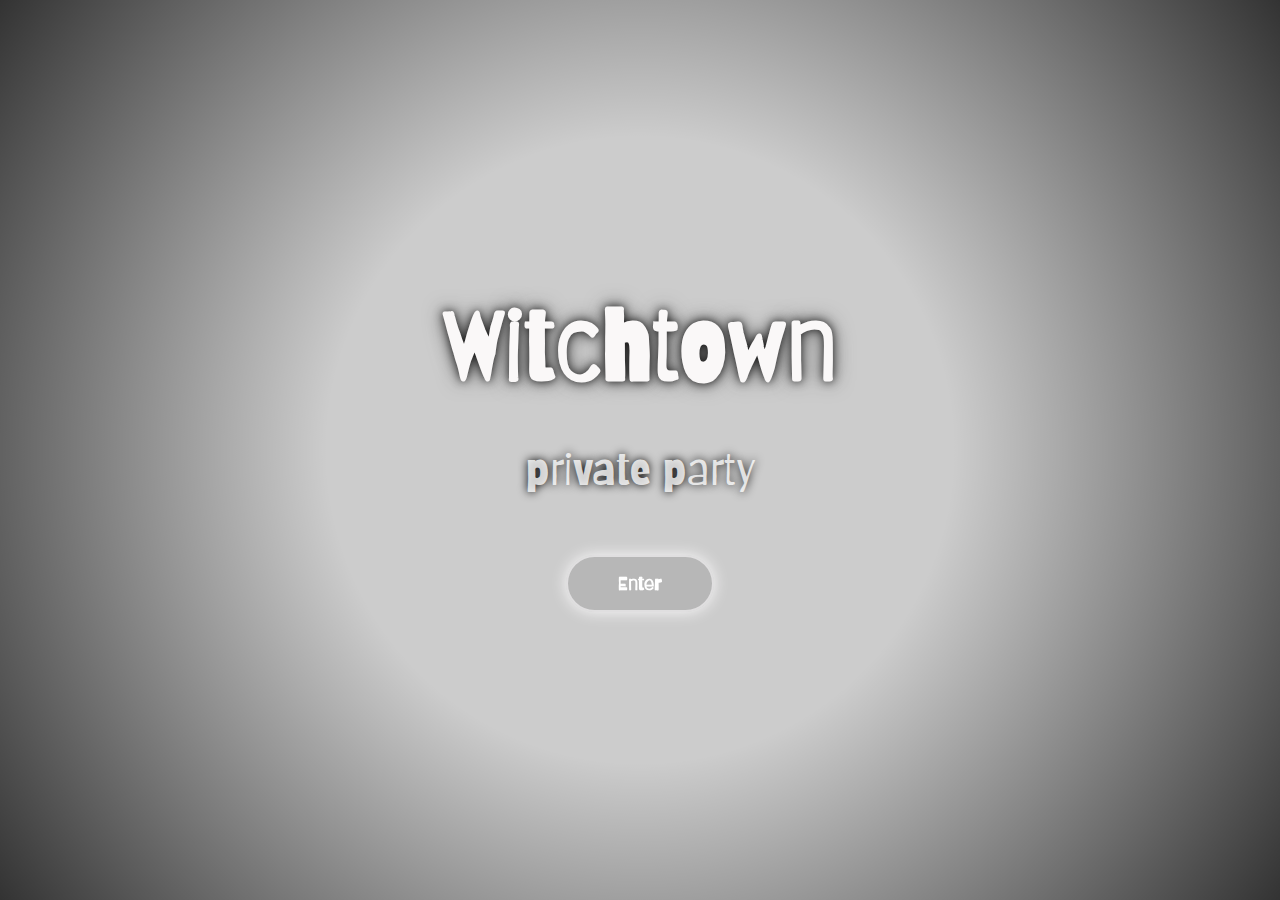
<file: index.html>
<!DOCTYPE html>
<html lang="en">
<head>
    <meta charset="UTF-8">
    <title>Witchtown</title>
    <meta name="viewport" content="width=device-width, initial-scale=1.0">
    <style>
        * {
            margin: 0;
            padding: 0;
            box-sizing: border-box;
            font-family: "Barriecito", system-ui;
        }
        .barriecito-regular {
           font-family: "Barriecito", system-ui;
           font-weight: 00;
           font-style: normal;
}

        body {
            height: 100vh;
            background: url('https://i.postimg.cc/CKcLfkXT/d1a9630d4e9adeec437875ff8d78fbd7.jpg') no-repeat center center/cover fixed;
            display: flex;
            justify-content: center;
            align-items: center;
            overflow: hidden;
            position: relative;
        }

        body::before {
            content: "";
            position: absolute;
            inset: 0;
            background: radial-gradient(circle at center,
                rgba(0,0,0,0.2) 40%,
                rgba(0,0,0,0.8) 100%);
            z-index: 0;
        }

        .landing-container {
            position: relative;
            z-index: 1;
            text-align: center;
            display: flex;
            flex-direction: column;
            align-items: center;
            justify-content: center;
            gap: 40px;
        }

        .landing-title {
            font-size: 6rem;
            font-weight: 700;
            color: #faf8f8;
            text-shadow: 
                0 0 10px rgba(0, 0, 0, 0.8),
                0 0 20px rgba(0, 0, 0, 0.6),
                0 0 30px rgba(255, 255, 255, 0.3);
            letter-spacing: px;
            animation: glow s ease-in-out infinite;
        }

        @keyframes glow {
            0%, 100% {
                text-shadow: 
                    0 0 10px rgb(253, 253, 253),
                    0 0 20px rgb(176, 176, 177),
                    0 0 30px rgba(0, 0, 0, 0.3);
            }
            50% {
                text-shadow: 
                    0 0 20px rgb(252, 249, 249),
                    0 0 30px rgba(0, 0, 0, 0.8),
                    0 0 40px rgb(0, 0, 0);
            }
        }

        .landing-subtitle {
            font-size: 2.7rem;
            color: rgba(255, 255, 255, 0.8);
            text-shadow: 0 0 10px rgb(0, 0, 0);
            margin-bottom: 20px;
        }

        .enter-button {
            padding: 15px 50px;
            font-size: 1.2rem;
            font-weight: 600;
            border: 2px solid rgba(250, 249, 250, 0.6);
            background: rgba(0, 0, 0, 0.1);
            color: #ffffff;
            border-radius: 50px;
            cursor: pointer;
            text-decoration: none;
            display: inline-block;
            transition: all 0.3s ease;
            backdrop-filter: blur(7px);
            box-shadow: 0 0 15px rgb(250, 249, 250);
        }

        .enter-button:hover {
            background: rgb(7, 7, 7);
            border-color: rgb(251, 250, 252);
            transform: scale(1.05);
            box-shadow: 0 0 30px rgba(250, 249, 250, 0.6);
        }

        .enter-button:active {
            transform: scale(0.98);
        }

        @media(max-width: 600px) {
            .landing-title {
                font-size: 2.5rem;
            }

            .landing-subtitle {
                font-size: 1.1rem;
            }

            .enter-button {
                padding: 12px 40px;
                font-size: 1rem;
            }
        }
    </style>
</head>
<link rel="preconnect" href="https://fonts.googleapis.com">
<link rel="preconnect" href="https://fonts.gstatic.com" crossorigin>
<link href="https://fonts.googleapis.com/css2?family=Barriecito&display=swap" rel="stylesheet">
<body>
    <div class="landing-container">
        <h1 class="landing-title">Witchtown</h1>
        <p class="landing-subtitle">private party </p>
        <a href="members/index.html" class="enter-button">Enter</a>
    </div>
</body>
</html>
</file>
